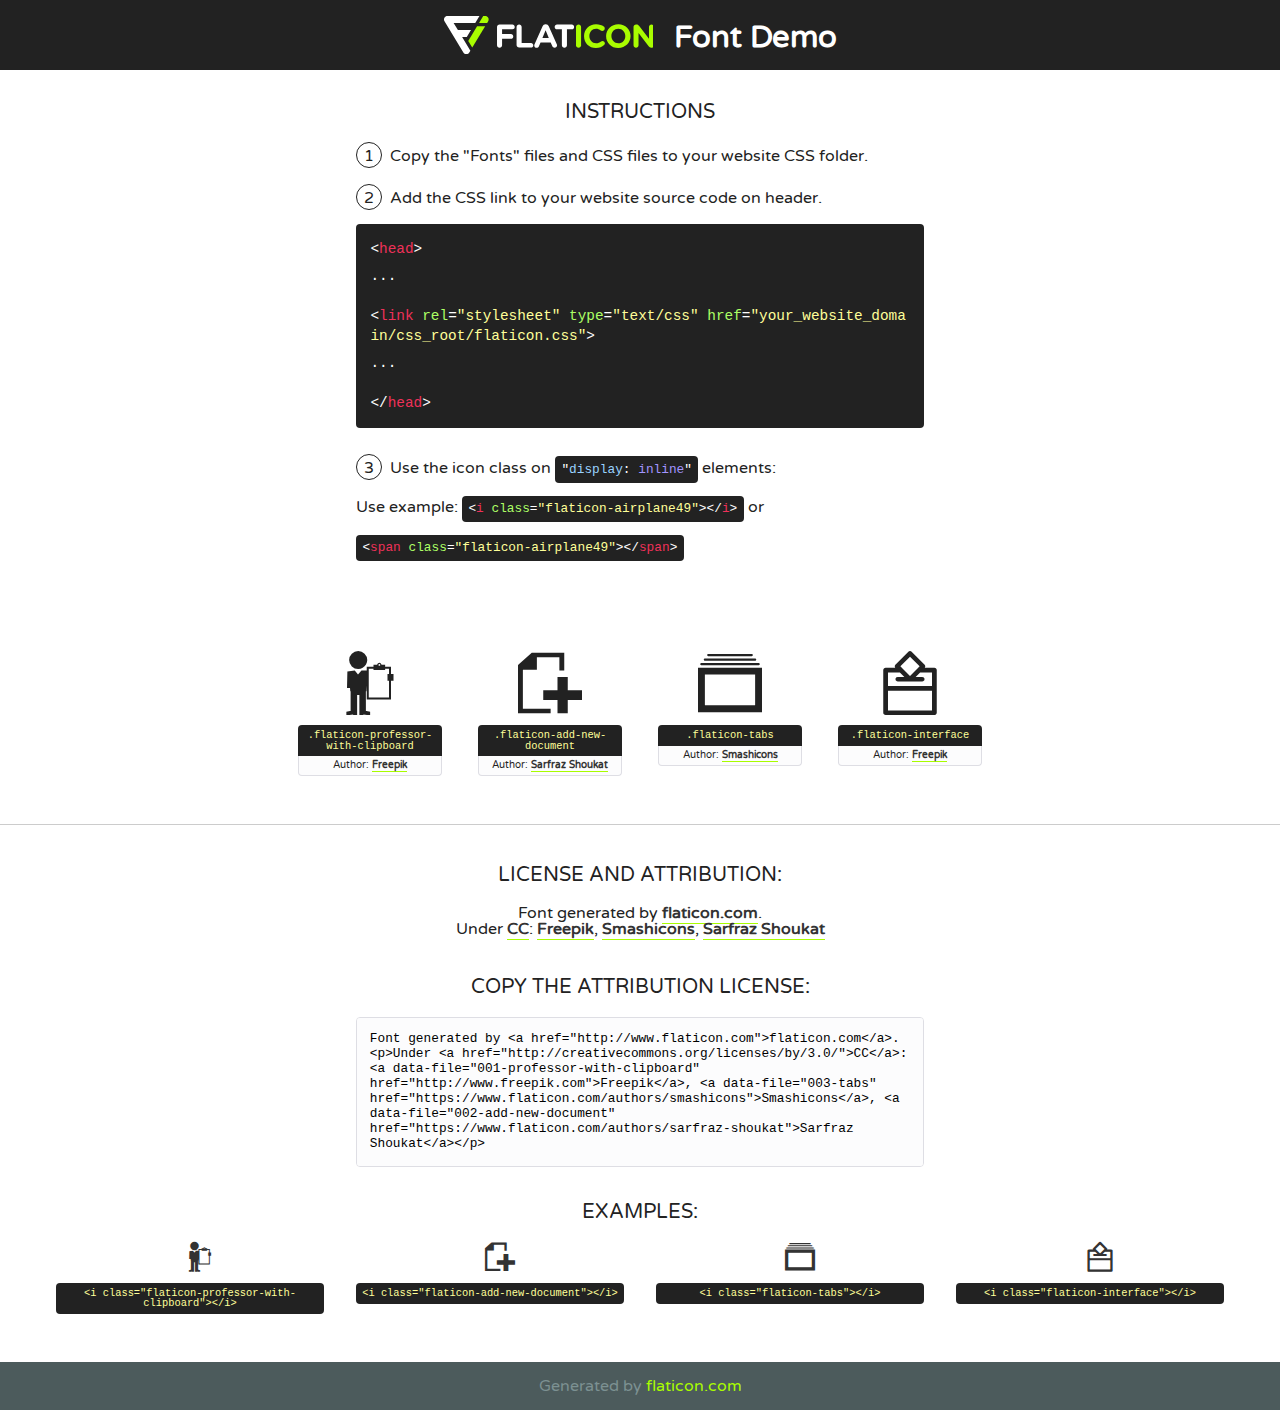
<file: font/flaticon.html>
<!DOCTYPE html>
<!--
  Flaticon icon font: Flaticon
  Creation date: 10/11/2017 08:07
-->
<html>
<!DOCTYPE html>
<html>

<head>
    <title>Flaticon WebFont</title>
    <link href="http://fonts.googleapis.com/css?family=Varela+Round" rel="stylesheet" type="text/css" />
    <link rel="stylesheet" type="text/css" href="flaticon.css">
    <meta charset="UTF-8">
    <style>
    html, body, div, span, applet, object, iframe,
    h1, h2, h3, h4, h5, h6, p, blockquote, pre,
    a, abbr, acronym, address, big, cite, code,
    del, dfn, em, img, ins, kbd, q, s, samp,
    small, strike, strong, sub, sup, tt, var,
    b, u, i, center,
    dl, dt, dd, ol, ul, li,
    fieldset, form, label, legend,
    table, caption, tbody, tfoot, thead, tr, th, td,
    article, aside, canvas, details, embed, 
    figure, figcaption, footer, header, hgroup, 
    menu, nav, output, ruby, section, summary,
    time, mark, audio, video {
        margin: 0;
        padding: 0;
        border: 0;
        font-size: 100%;
        font: inherit;
        vertical-align: baseline;
    }
    /* HTML5 display-role reset for older browsers */
    article, aside, details, figcaption, figure, 
    footer, header, hgroup, menu, nav, section {
        display: block;
    }
    body {
        line-height: 1;
    }
    ol, ul {
        list-style: none;
    }
    blockquote, q {
        quotes: none;
    }
    blockquote:before, blockquote:after,
    q:before, q:after {
        content: '';
        content: none;
    }
    table {
        border-collapse: collapse;
        border-spacing: 0;
    }
    body {
        font-family: 'Varela Round', Helvetica, Arial, sans-serif;
        font-size: 16px;
        color: #222;
    }
    a {
        color: #333;
        border-bottom: 1px solid #a9fd00;
        font-weight: bold;
        text-decoration: none;
    }
    * {
        -moz-box-sizing: border-box;
        -webkit-box-sizing: border-box;
        box-sizing: border-box;
        margin: 0;
        padding: 0;
    }
    [class^="flaticon-"]:before, [class*=" flaticon-"]:before, [class^="flaticon-"]:after, [class*=" flaticon-"]:after {
        font-family: Flaticon;
        font-size: 30px;
        font-style: normal;
        margin-left: 20px;
        color: #333;
    }
    .wrapper {
        max-width: 600px;
        margin: auto;
        padding: 0 1em;
    }
    .title {
        font-size: 1.25em;
        text-align: center;
        margin-bottom: 1em;
        text-transform: uppercase;
    }
    header {
        text-align: center;
        background-color: #222;
        color: #fff;
        padding: 1em;
    }
    header .logo {
        width: 210px;
        height: 38px;
        display: inline-block;
        vertical-align: middle;
        margin-right: 1em;
        border: none;
    }
    header strong {
        font-size: 1.95em;
        font-weight: bold;
        vertical-align: middle;
        margin-top: 5px;
        display: inline-block;
    }
    .demo {
        margin: 2em auto;
        line-height: 1.25em;
    }
    .demo ul li {
        margin-bottom: 1em;
    }
    .demo ul li .num {
        color: #222;
        border-radius: 20px;
        display: inline-block;
        width: 26px;
        padding: 3px;
        height: 26px;
        text-align: center;
        margin-right: 0.5em;
        border: 1px solid #222;
    }
    .demo ul li code {
        background-color: #222;
        border-radius: 4px;
        padding: 0.25em 0.5em;
        display: inline-block;
        color: #fff;
        font-family: Consolas,Monaco,Lucida Console,Liberation Mono,DejaVu Sans Mono,Bitstream Vera Sans Mono,Courier New, monospace;
        font-weight: lighter;
        margin-top: 1em;
        font-size: 0.8em;
        word-break: break-all;
    }
    .demo ul li code.big {
        padding: 1em;
        font-size: 0.9em;
    }
    .demo ul li code .red {
        color: #EF3159;
    }
    .demo ul li code .green {
        color: #ACFF65;
    }
    .demo ul li code .yellow {
        color: #FFFF99;
    }
    .demo ul li code .blue {
        color: #99D3FF;
    }
    .demo ul li code .purple {
        color: #A295FF;
    }
    .demo ul li code .dots {
        margin-top: 0.5em;
        display: block;
    }
    #glyphs {
        border-bottom: 1px solid #ccc;
        padding: 2em 0;
        text-align: center;
    }
    .glyph {
        display: inline-block;
        width: 9em;
        margin: 1em;
        text-align: center;
        vertical-align: top;
        background: #FFF;
    }
    .glyph .glyph-icon {
        padding: 10px;
        display: block;
        font-family:"Flaticon";
        font-size: 64px;
        line-height: 1;
    }
    .glyph .glyph-icon:before {
        font-size: 64px;
        color: #222;
        margin-left: 0;
    }
    .class-name {
        font-size: 0.65em;
        background-color: #222;
        color: #fff;
        border-radius: 4px 4px 0 0;
        padding: 0.5em;
        color: #FFFF99;
        font-family: Consolas,Monaco,Lucida Console,Liberation Mono,DejaVu Sans Mono,Bitstream Vera Sans Mono,Courier New, monospace;
    }
    .author-name {
        font-size: 0.6em;
        background-color: #fcfcfd;
        border: 1px solid #DEDEE4;
        border-top: 0;
        border-radius: 0 0 4px 4px;
        padding: 0.5em;
    }
    .class-name:last-child {
        font-size: 10px;
        color:#888;
    }
    .class-name:last-child a {
        font-size: 10px;
        color:#555;
    }
    .class-name:last-child a:hover {
        color:#a9fd00;
    }
    .glyph > input {
        display: block;
        width: 100px;
        margin: 5px auto;
        text-align: center;
        font-size: 12px;
        cursor: text;
    }
    .glyph > input.icon-input {
        font-family:"Flaticon";
        font-size: 16px;
        margin-bottom: 10px;
    }
    .attribution .title {
        margin-top: 2em;
    }
    .attribution textarea {
        background-color: #fcfcfd;
        padding: 1em;
        border: none;
        box-shadow: none;
        border: 1px solid #DEDEE4;
        border-radius: 4px;
        resize: none;
        width: 100%;
        height: 150px;
        font-size: 0.8em;
        font-family: Consolas,Monaco,Lucida Console,Liberation Mono,DejaVu Sans Mono,Bitstream Vera Sans Mono,Courier New, monospace;
        -webkit-appearance: none;
    }
    .iconsuse {
        margin: 2em auto;
        text-align: center;
        max-width: 1200px;
    }
    .iconsuse:after {
        content: '';
        display: table;
        clear: both;
    }
    .iconsuse .image {
        float: left;
        width: 25%;
        padding: 0 1em;
    }
    .iconsuse .image p {
        margin-bottom: 1em;
    }
    .iconsuse .image span {
        display: block;
        font-size: 0.65em;
        background-color: #222;
        color: #fff;
        border-radius: 4px;
        padding: 0.5em;
        color: #FFFF99;
        margin-top: 1em;
        font-family: Consolas,Monaco,Lucida Console,Liberation Mono,DejaVu Sans Mono,Bitstream Vera Sans Mono,Courier New, monospace;
    }
    #footer {
        text-align: center;
        background-color: #4C5B5C;
        color: #7c9192;
        padding: 1em;
    }
    #footer a {
        border: none;
        color: #a9fd00;
        font-weight: normal;
    }
    @media (max-width: 960px) {
        .iconsuse .image {
            width: 50%;
        }
    }
    @media (max-width: 560px) {
        .iconsuse .image {
            width: 100%;
        }
    }
    </style>
</head>

<body class="characters-off">

    <header>
        <a href="http://www.flaticon.com" target="_blank" class="logo">
            <svg version="1.1" xmlns="http://www.w3.org/2000/svg" xmlns:xlink="http://www.w3.org/1999/xlink" xmlns:a="http://ns.adobe.com/AdobeSVGViewerExtensions/3.0/" viewBox="0 0 560.875 102.036" enable-background="new 0 0 560.875 102.036" xml:space="preserve">
                <defs>
                </defs>
                <g>
                    <g class="letters">
                        <path fill="#ffffff" d="M141.596,29.675c0-3.777,2.985-6.767,6.764-6.767h34.438c3.426,0,6.15,2.728,6.15,6.15
                        c0,3.43-2.724,6.149-6.15,6.149h-27.674v13.091h23.719c3.429,0,6.151,2.724,6.151,6.15c0,3.43-2.723,6.149-6.151,6.149h-23.719
                        v17.574c0,3.773-2.986,6.761-6.764,6.761c-3.779,0-6.764-2.989-6.764-6.761V29.675z"></path>
                        <path fill="#ffffff" d="M193.844,29.149c0-3.781,2.985-6.767,6.764-6.767c3.776,0,6.763,2.985,6.763,6.767v42.957h25.039
                        c3.426,0,6.149,2.726,6.149,6.153c0,3.425-2.723,6.15-6.149,6.15h-31.802c-3.779,0-6.764-2.986-6.764-6.768V29.149z"></path>
                        <path fill="#ffffff" d="M241.891,75.71l21.438-48.407c1.492-3.341,4.215-5.357,7.906-5.357h0.792
                        c3.686,0,6.323,2.017,7.815,5.357l21.439,48.407c0.436,0.967,0.701,1.845,0.701,2.723c0,3.602-2.809,6.501-6.414,6.501
                        c-3.161,0-5.269-1.845-6.499-4.655l-4.132-9.661h-27.059l-4.301,10.102c-1.144,2.631-3.426,4.214-6.237,4.214
                        c-3.517,0-6.24-2.81-6.24-6.325C241.1,77.64,241.451,76.677,241.891,75.71z M279.932,58.666l-8.521-20.297l-8.526,20.297H279.932
                        z"></path>
                        <path fill="#ffffff" d="M314.864,35.387H301.86c-3.429,0-6.239-2.813-6.239-6.238c0-3.429,2.811-6.24,6.239-6.24h39.533
                        c3.426,0,6.237,2.811,6.237,6.24c0,3.425-2.811,6.238-6.237,6.238h-13.001v42.785c0,3.773-2.99,6.761-6.764,6.761
                        c-3.779,0-6.764-2.989-6.764-6.761V35.387z"></path>
                        <path fill="#A9FD00" d="M352.615,29.149c0-3.781,2.985-6.767,6.767-6.767c3.774,0,6.761,2.985,6.761,6.767v49.024
                        c0,3.773-2.987,6.761-6.761,6.761c-3.781,0-6.767-2.989-6.767-6.761V29.149z"></path>
                        <path fill="#A9FD00" d="M374.132,53.836v-0.179c0-17.481,13.178-31.801,32.065-31.801c9.22,0,15.459,2.458,20.557,6.238
                        c1.402,1.054,2.637,2.985,2.637,5.357c0,3.692-2.985,6.59-6.681,6.59c-1.845,0-3.071-0.702-4.044-1.319
                        c-3.776-2.813-7.729-4.393-12.562-4.393c-10.364,0-17.831,8.611-17.831,19.154v0.173c0,10.542,7.291,19.329,17.831,19.329
                        c5.715,0,9.492-1.756,13.359-4.834c1.049-0.874,2.458-1.491,4.039-1.491c3.429,0,6.325,2.813,6.325,6.236
                        c0,2.106-1.056,3.78-2.282,4.834c-5.539,4.834-12.036,7.733-21.878,7.733C387.572,85.464,374.132,71.493,374.132,53.836z"></path>
                        <path fill="#A9FD00" d="M433.009,53.836v-0.179c0-17.481,13.79-31.801,32.766-31.801c18.981,0,32.592,14.143,32.592,31.628v0.173
                        c0,17.483-13.785,31.807-32.769,31.807C446.625,85.464,433.009,71.32,433.009,53.836z M484.224,53.836v-0.179
                        c0-10.539-7.725-19.326-18.626-19.326c-10.893,0-18.449,8.611-18.449,19.154v0.173c0,10.542,7.73,19.329,18.626,19.329
                        C476.676,72.986,484.224,64.378,484.224,53.836z"></path>
                        <path fill="#A9FD00" d="M506.233,29.321c0-3.774,2.99-6.763,6.767-6.763h1.401c3.252,0,5.183,1.583,7.029,3.953l26.093,34.265
                        V29.059c0-3.692,2.99-6.677,6.681-6.677c3.683,0,6.671,2.985,6.671,6.677v48.934c0,3.78-2.987,6.765-6.764,6.765h-0.436
                        c-3.257,0-5.188-1.581-7.034-3.953l-27.056-35.492v32.944c0,3.687-2.985,6.676-6.678,6.676c-3.683,0-6.673-2.989-6.673-6.676
                        V29.321z"></path>
                    </g>
                    <g class="insignia">
                        <path fill="#ffffff" d="M48.372,56.137h12.517l11.156-18.537H37.186L25.688,18.539h57.825L94.668,0H9.271
                        C5.925,0,2.842,1.801,1.198,4.716c-1.644,2.907-1.593,6.482,0.134,9.343l50.38,83.501c1.678,2.781,4.689,4.476,7.938,4.476
                        c3.246,0,6.257-1.695,7.935-4.476l2.898-4.804L48.372,56.137z"></path>
                        <g class="i">
                            <path fill="#A9FD00" d="M93.575,18.539h0.031v0.004l21.652,0.004l2.705-4.488c1.727-2.861,1.778-6.436,0.133-9.343
                            C116.454,1.801,113.371,0,110.026,0h-5.294L93.575,18.539z"></path>
                            <polygon fill="#A9FD00" points="88.291,27.356 64.725,66.486 75.519,84.404 109.942,27.356"></polygon>
                        </g>
                    </g>
                </g>
            </svg>
        </a>
        <strong>Font Demo</strong>
    </header>


    <section class="demo wrapper">

        <p class="title">Instructions</p>

        <ul>
            <li>
                <span class="num">1</span>Copy the "Fonts" files and CSS files to your website CSS folder.
            </li>
            <li>
                <span class="num">2</span>Add the CSS link to your website source code on header.
                <code class="big">
                    &lt;<span class="red">head</span>&gt;
                    <br/><span class="dots">...</span>
                    <br/>&lt;<span class="red">link</span> <span class="green">rel</span>=<span class="yellow">"stylesheet"</span> <span class="green">type</span>=<span class="yellow">"text/css"</span> <span class="green">href</span>=<span class="yellow">"your_website_domain/css_root/flaticon.css"</span>&gt;
                    <br/><span class="dots">...</span>
                    <br/>&lt;/<span class="red">head</span>&gt;
                </code>
            </li>

            <li>
                <p>
                    <span class="num">3</span>Use the icon class on <code>"<span class="blue">display</span>:<span class="purple"> inline</span>"</code> elements:
                    <br />
                    Use example: <code>&lt;<span class="red">i</span> <span class="green">class</span>=<span class="yellow">&quot;flaticon-airplane49&quot;</span>&gt;&lt;/<span class="red">i</span>&gt;</code> or <code>&lt;<span class="red">span</span> <span class="green">class</span>=<span class="yellow">&quot;flaticon-airplane49&quot;</span>&gt;&lt;/<span class="red">span</span>&gt;</code>
            </li>
        </ul>

    </section>




   <section id="glyphs">          
    
      
        <div class="glyph"><div class="glyph-icon flaticon-professor-with-clipboard"></div>
            <div class="class-name">.flaticon-professor-with-clipboard</div>
            <div class="author-name">Author: <a data-file="001-professor-with-clipboard" href="http://www.freepik.com">Freepik</a> </div> 
        </div>        
        
        <div class="glyph"><div class="glyph-icon flaticon-add-new-document"></div>
            <div class="class-name">.flaticon-add-new-document</div>
            <div class="author-name">Author: <a data-file="002-add-new-document" href="https://www.flaticon.com/authors/sarfraz-shoukat">Sarfraz Shoukat</a> </div> 
        </div>        
        
        <div class="glyph"><div class="glyph-icon flaticon-tabs"></div>
            <div class="class-name">.flaticon-tabs</div>
            <div class="author-name">Author: <a data-file="003-tabs" href="https://www.flaticon.com/authors/smashicons">Smashicons</a> </div> 
        </div>        
        
        <div class="glyph"><div class="glyph-icon flaticon-interface"></div>
            <div class="class-name">.flaticon-interface</div>
            <div class="author-name">Author: <a data-file="004-interface" href="http://www.freepik.com">Freepik</a> </div> 
        </div>        
        

    </section>



    <section class="attribution wrapper"   style="text-align:center;">

      <div class="title">License and attribution:</div><div class="attrDiv">Font generated by <a href="http://www.flaticon.com">flaticon.com</a>. <div><p>Under <a href="http://creativecommons.org/licenses/by/3.0/">CC</a>: <a data-file="001-professor-with-clipboard" href="http://www.freepik.com">Freepik</a>, <a data-file="003-tabs" href="https://www.flaticon.com/authors/smashicons">Smashicons</a>, <a data-file="002-add-new-document" href="https://www.flaticon.com/authors/sarfraz-shoukat">Sarfraz Shoukat</a></p>  </div>
      </div>
      <div class="title">Copy the Attribution License:</div>

    <textarea onclick="this.focus();this.select();">Font generated by &lt;a href=&quot;http://www.flaticon.com&quot;&gt;flaticon.com&lt;/a&gt;. <p>Under <a href="http://creativecommons.org/licenses/by/3.0/">CC</a>: <a data-file="001-professor-with-clipboard" href="http://www.freepik.com">Freepik</a>, <a data-file="003-tabs" href="https://www.flaticon.com/authors/smashicons">Smashicons</a>, <a data-file="002-add-new-document" href="https://www.flaticon.com/authors/sarfraz-shoukat">Sarfraz Shoukat</a></p>  
     </textarea>

    </section>

    <section class="iconsuse">

          <div class="title">Examples:</div>            
             
            <div class="image">
                <p>
                    <i class="glyph-icon flaticon-professor-with-clipboard"></i> 
                    <span>&lt;i class=&quot;flaticon-professor-with-clipboard&quot;&gt;&lt;/i&gt;</span>
                </p>
            </div>
            
            <div class="image">
                <p>
                    <i class="glyph-icon flaticon-add-new-document"></i> 
                    <span>&lt;i class=&quot;flaticon-add-new-document&quot;&gt;&lt;/i&gt;</span>
                </p>
            </div>
            
            <div class="image">
                <p>
                    <i class="glyph-icon flaticon-tabs"></i> 
                    <span>&lt;i class=&quot;flaticon-tabs&quot;&gt;&lt;/i&gt;</span>
                </p>
            </div>
            
            <div class="image">
                <p>
                    <i class="glyph-icon flaticon-interface"></i> 
                    <span>&lt;i class=&quot;flaticon-interface&quot;&gt;&lt;/i&gt;</span>
                </p>
            </div>
                       
        </div>
                            
    </section>

<div id="footer">
    <div>Generated by <a href="http://www.flaticon.com">flaticon.com</a>
    </div>
</div>



</body>
</html>
</file>
<file: font/flaticon.css>
/*
  	Flaticon icon font: Flaticon
  	Creation date: 10/11/2017 08:07
  	*/

@font-face {
  font-family: "Flaticon";
  src: url("./Flaticon.eot");
  src: url("./Flaticon.eot?#iefix") format("embedded-opentype"),
       url("./Flaticon.woff") format("woff"),
       url("./Flaticon.ttf") format("truetype"),
       url("./Flaticon.svg#Flaticon") format("svg");
  font-weight: normal;
  font-style: normal;
}

@media screen and (-webkit-min-device-pixel-ratio:0) {
  @font-face {
    font-family: "Flaticon";
    src: url("./Flaticon.svg#Flaticon") format("svg");
  }
}

[class^="flaticon-"]:before, [class*=" flaticon-"]:before,
[class^="flaticon-"]:after, [class*=" flaticon-"]:after {   
  font-family: Flaticon;
        font-size: 20px;
font-style: normal;
margin-left: 20px;
}

.flaticon-professor-with-clipboard:before { content: "\f100"; }
.flaticon-add-new-document:before { content: "\f101"; }
.flaticon-tabs:before { content: "\f102"; }
.flaticon-interface:before { content: "\f103"; }
</file>
